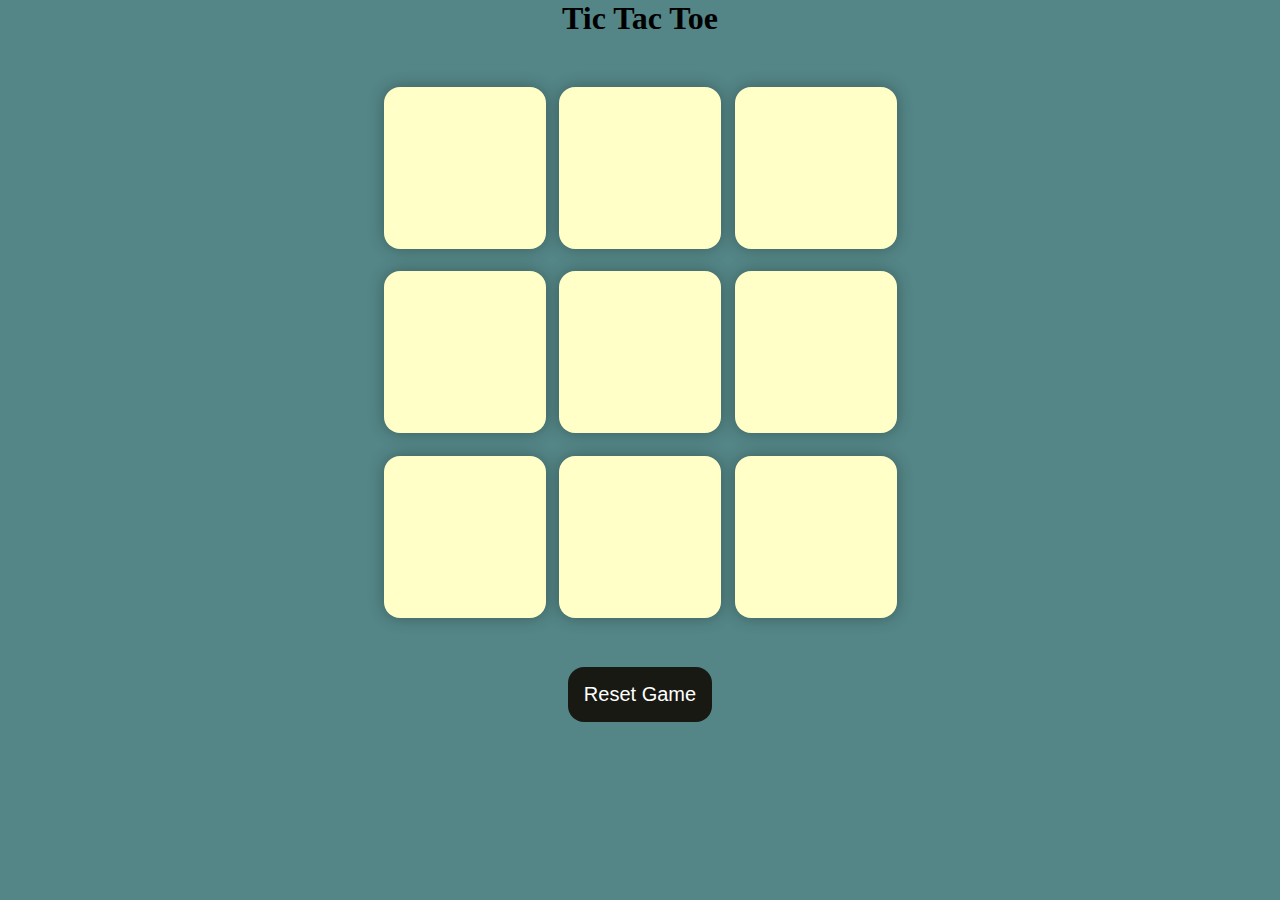
<file: TicTacToe/index.html>
<!DOCTYPE html>
<html lang="en">
  <head>
    <meta charset="UTF-8" />
    <meta name="viewport" content="width=device-width, initial-scale=1.0" />
    <title>Tic-Tac-Toe by Rehan</title>
    <link rel="stylesheet" href="style.css" />
  </head>
  <body>
    <div class="msg-container hide">
      <p id="msg">Winner</p>
      <button id="new-btn">New Game</button>
    </div>
    <main>
      <h1>Tic Tac Toe</h1>
      <div class="container">
        <div class="game">
          <button class="box"></button>
          <button class="box"></button>
          <button class="box"></button>
          <button class="box"></button>
          <button class="box"></button>
          <button class="box"></button>
          <button class="box"></button>
          <button class="box"></button>
          <button class="box"></button>
        </div>
      </div>
      <button id="reset-btn">Reset Game</button>
    </main>
    <script src="app.js"></script>
  </body>
</html>
</file>
<file: TicTacToe/style.css>
* {
    margin: 0;
    padding: 0;
  }
  
  body {
    background-color: #548687;
    text-align: center;
  }
  
  .container {
    height: 70vh;
    display: flex;
  
    justify-content: center;
    align-items: center;
  }
  
  .game {
    height: 60vmin;
    width: 60vmin;
    display: flex;
    flex-wrap: wrap;
    justify-content: center;
    align-items: center;
    gap: 1.5vmin;
  }
  
  .box {
    height: 18vmin;
    width: 18vmin;
    border-radius: 1rem;
    border: none;
    box-shadow: 0 0 1rem rgba(0, 0, 0, 0.3);
    font-size: 8vmin;
    color: #b0413e;
    background-color: #ffffc7;
  }
  
  #reset-btn {
    padding: 1rem;
    font-size: 1.25rem;
    background-color: #191913;
    color: #fff;
    border-radius: 1rem;
    border: none;
  }
  
  #new-btn {
    padding: 1rem;
    font-size: 1.25rem;
    background-color: #191913;
    color: #fff;
    border-radius: 1rem;
    border: none;
  }
  
  #msg {
    color: #ffffc7;
    font-size: 5vmin;
  }
  
  .msg-container {
    height: 100vmin;
    display: flex;
    justify-content: center;
    align-items: center;
    flex-direction: column;
    gap: 4rem;
  }
  
  .hide {
    display: none;
  }
</file>
